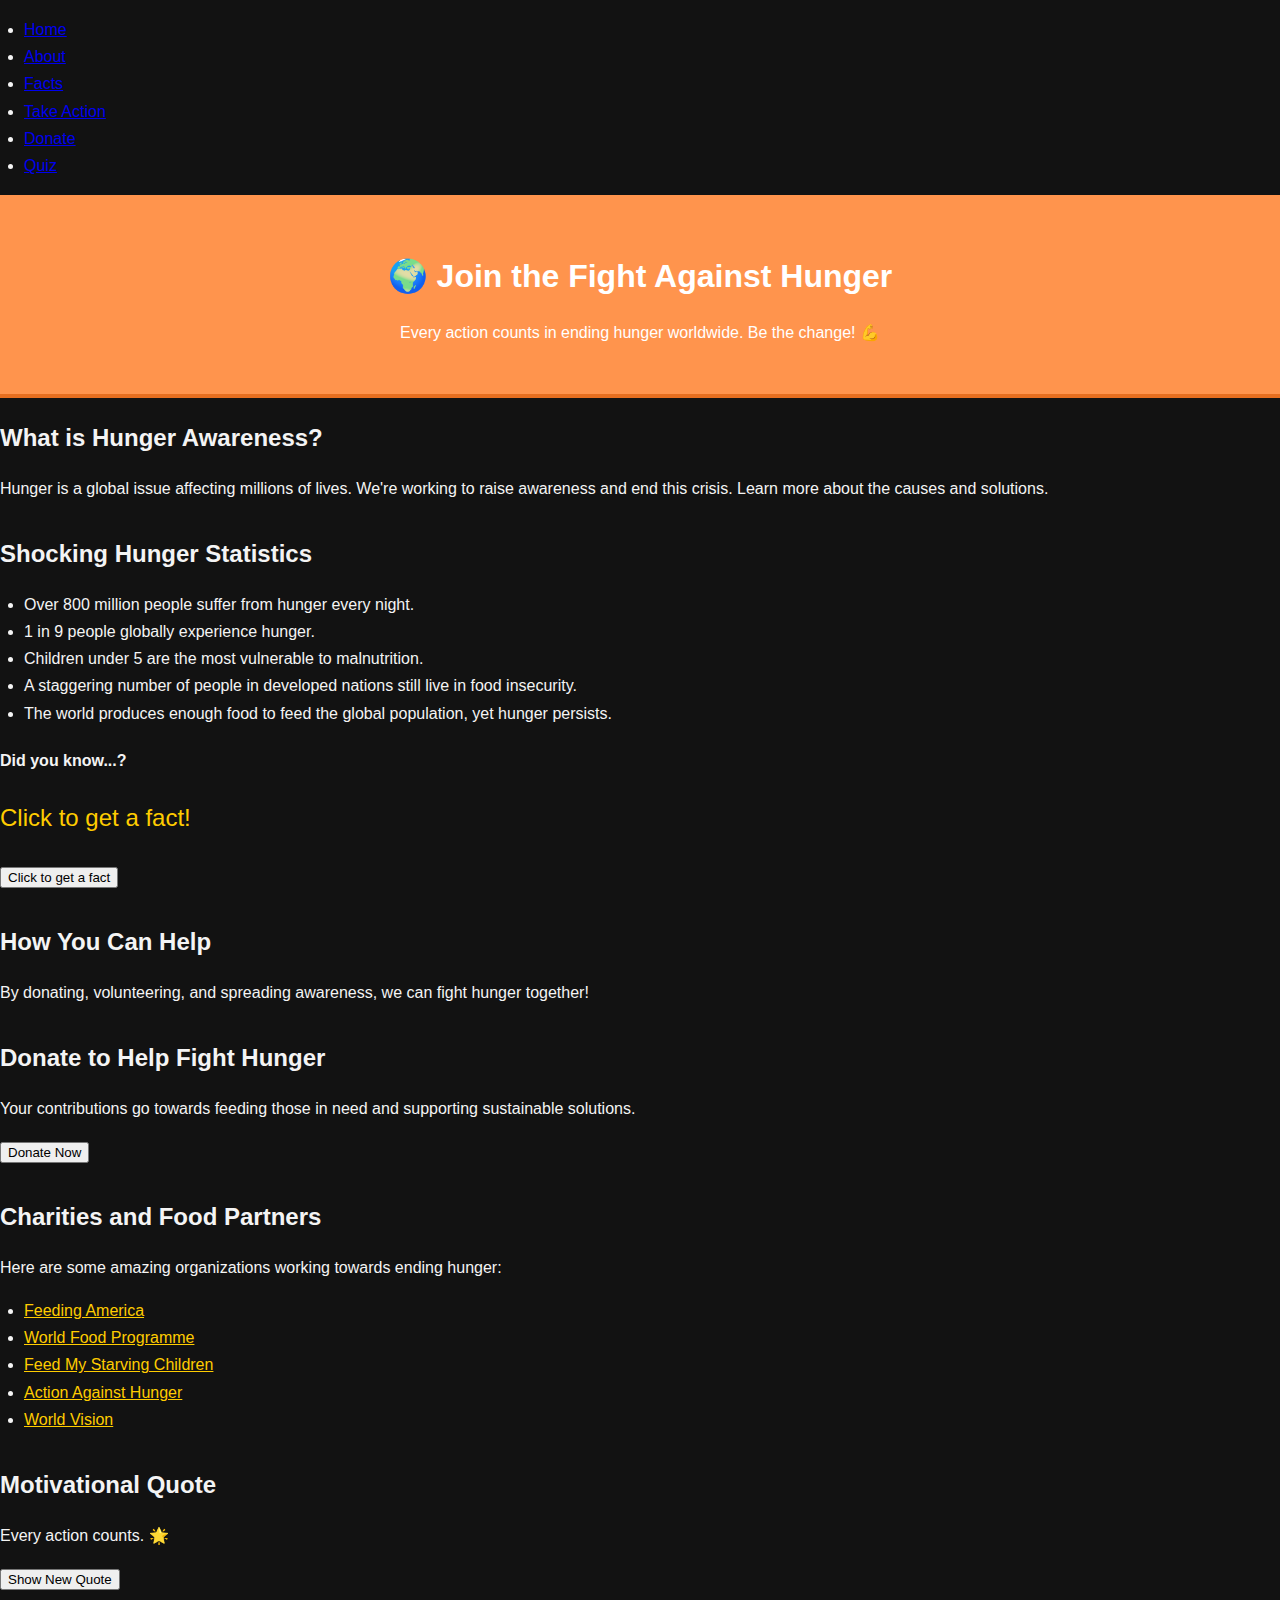
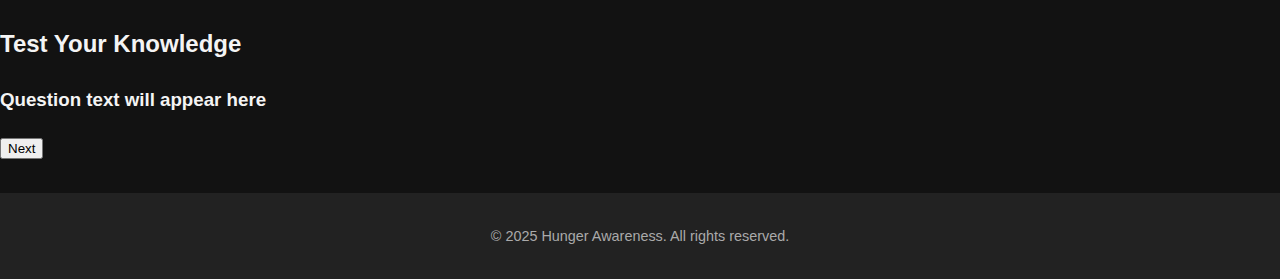
<file: index.html>
<!DOCTYPE html>
<html lang="en">
<head>
    <meta charset="UTF-8">
    <meta name="viewport" content="width=device-width, initial-scale=1.0">
    <title>Hunger Awareness - Home</title>
    <link rel="stylesheet" href="style.css">
</head>
<body>
    <!-- Navigation Bar -->
    <nav>
        <ul>
            <li><a href="#home">Home</a></li>
            <li><a href="#about">About</a></li>
            <li><a href="#facts">Facts</a></li>
            <li><a href="#take-action">Take Action</a></li>
            <li><a href="#donate">Donate</a></li>
            <li><a href="#quiz">Quiz</a></li> <!-- Added Quiz Link -->
        </ul>
    </nav>

    <!-- Hero Section -->
    <header id="home" class="hero">
        <h1>🌍 Join the Fight Against Hunger</h1>
        <p>Every action counts in ending hunger worldwide. Be the change! 💪</p>
    </header>

    <!-- About Section -->
    <section id="about" class="about">
        <h2>What is Hunger Awareness?</h2>
        <p>Hunger is a global issue affecting millions of lives. We're working to raise awareness and end this crisis. Learn more about the causes and solutions.</p>
    </section>

    <!-- Facts Section -->
    <section id="facts" class="facts">
        <h2>Shocking Hunger Statistics</h2>
        <ul>
            <li>Over 800 million people suffer from hunger every night.</li>
            <li>1 in 9 people globally experience hunger.</li>
            <li>Children under 5 are the most vulnerable to malnutrition.</li>
            <li>A staggering number of people in developed nations still live in food insecurity.</li>
            <li>The world produces enough food to feed the global population, yet hunger persists.</li>
        </ul>

        <div id="fact-generator" style="margin-top: 20px;">
            <p><strong>Did you know...?</strong></p>
            <p id="random-fact" style="font-size: 1.5em; color: #ffcc00;">Click to get a fact!</p>
            <button onclick="generateFact()">Click to get a fact</button>
        </div>
    </section>

    <!-- Take Action Section -->
    <section id="take-action" class="action">
        <h2>How You Can Help</h2>
        <p>By donating, volunteering, and spreading awareness, we can fight hunger together!</p>
    </section>

    <!-- Donate Section -->
    <section id="donate" class="donate">
        <h2>Donate to Help Fight Hunger</h2>
        <p>Your contributions go towards feeding those in need and supporting sustainable solutions.</p>
        <button class="cta-button">Donate Now</button>
    </section>

    <!-- Charities and Partners Section -->
    <section id="partners">
        <h2>Charities and Food Partners</h2>
        <p>Here are some amazing organizations working towards ending hunger:</p>
        <ul>
            <li><a href="https://www.feedingamerica.org" target="_blank" style="text-decoration: underline; color: #ffcc00;">Feeding America</a></li>
            <li><a href="https://www.wfp.org" target="_blank" style="text-decoration: underline; color: #ffcc00;">World Food Programme</a></li>
            <li><a href="https://www.fmsc.org" target="_blank" style="text-decoration: underline; color: #ffcc00;">Feed My Starving Children</a></li>
            <li><a href="https://www.actionagainsthunger.org" target="_blank" style="text-decoration: underline; color: #ffcc00;">Action Against Hunger</a></li>
            <li><a href="https://www.worldvision.org" target="_blank" style="text-decoration: underline; color: #ffcc00;">World Vision</a></li>
        </ul>
    </section>

    <!-- Random Quote Section -->
    <section class="quote-section">
        <h2>Motivational Quote</h2>
        <p id="quote">Loading a quote...</p>
        <button onclick="showRandomQuote()">Show New Quote</button>
    </section>

    <!-- Quiz Section -->
    <section id="quiz" class="quiz-section">
        <h2>Test Your Knowledge</h2>
        <div id="quiz-container">
            <h3 id="question">Question text will appear here</h3>
            <div id="answer-buttons" class="answer-buttons"></div>
            <button id="next-btn" class="next-btn">Next</button>
        </div>
    </section>

    <!-- Footer -->
    <footer>
        <p>&copy; 2025 Hunger Awareness. All rights reserved.</p>
    </footer>

    <script src="homepage.js"></script>
</body>
</html>
</file>
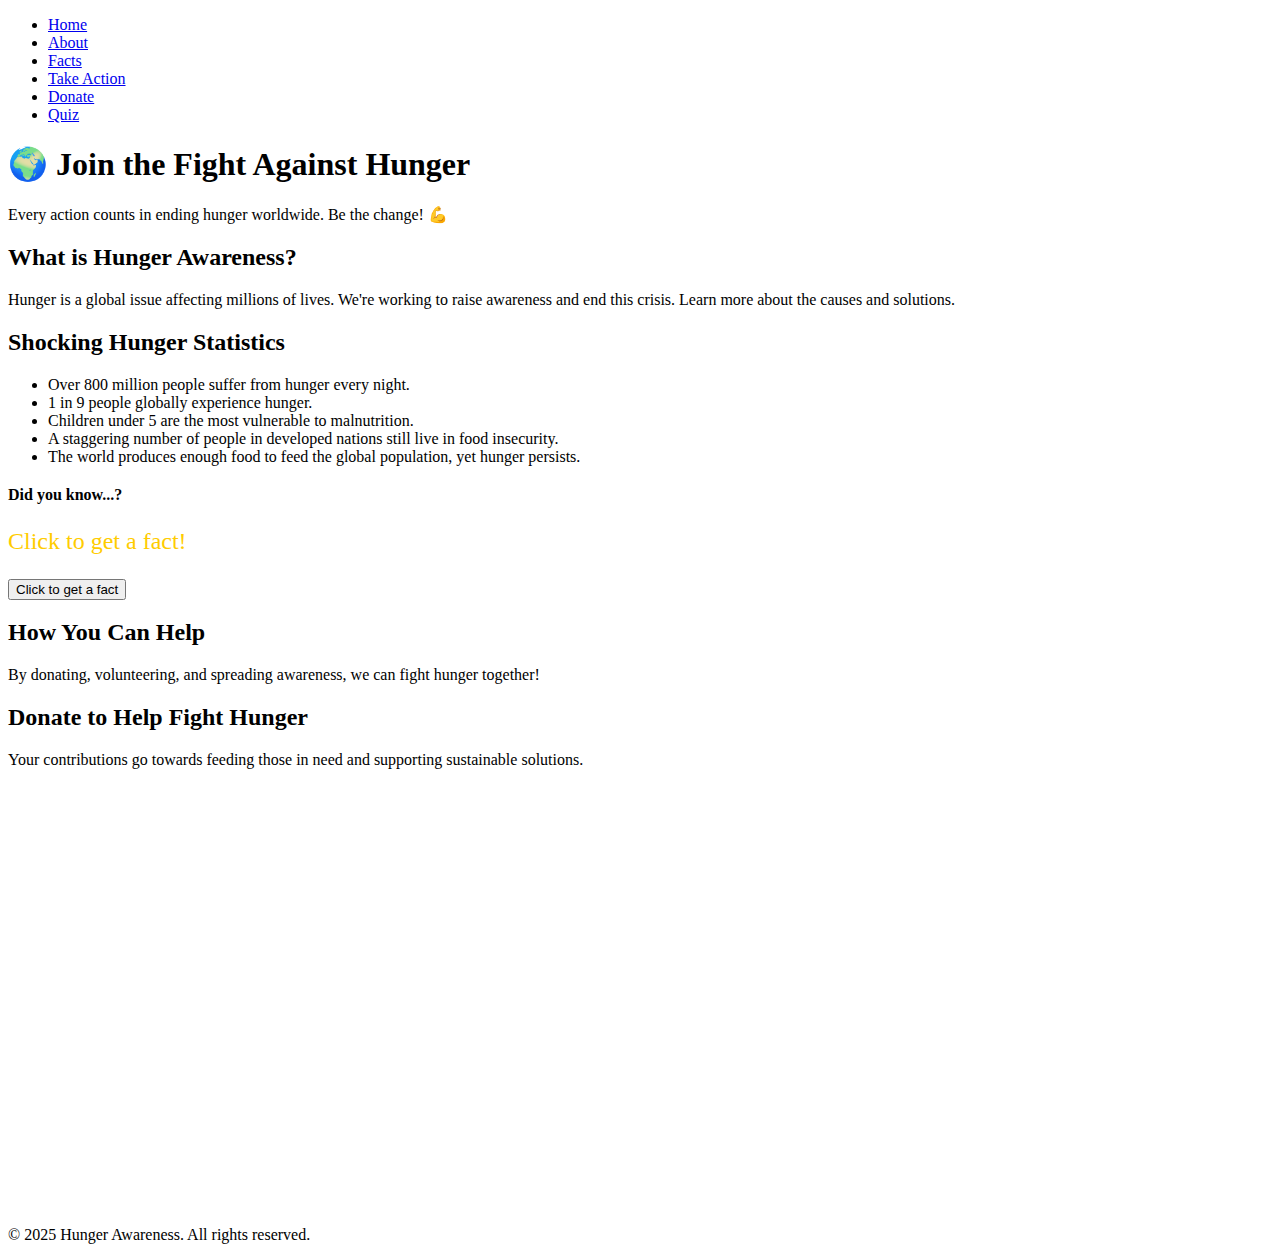
<file: docs/index.html>
<!DOCTYPE html>
<html lang="en">
<head>
    <meta charset="UTF-8">
    <meta name="viewport" content="width=device-width, initial-scale=1.0">
    <title>Hunger Awareness - Home</title>
    <link rel="stylesheet" href="style.css">
    <style>
        .section {
            opacity: 0;
            transform: translateY(50px);
            transition: all 0.8s ease-in-out;
        }

        .fade-in {
            opacity: 1;
            transform: translateY(0);
        }
    </style>
</head>
<body>
    <!-- Navigation Bar -->
    <nav>
        <ul>
            <li><a href="#home">Home</a></li>
            <li><a href="#about">About</a></li>
            <li><a href="#facts">Facts</a></li>
            <li><a href="#take-action">Take Action</a></li>
            <li><a href="#donate">Donate</a></li>
            <li><a href="#quiz">Quiz</a></li> <!-- Added Quiz Link -->
        </ul>
    </nav>

    <!-- Hero Section -->
    <header id="home" class="hero section">
        <h1>🌍 Join the Fight Against Hunger</h1>
        <p>Every action counts in ending hunger worldwide. Be the change! 💪</p>
    </header>

    <!-- About Section -->
    <section id="about" class="about section">
        <h2>What is Hunger Awareness?</h2>
        <p>Hunger is a global issue affecting millions of lives. We're working to raise awareness and end this crisis. Learn more about the causes and solutions.</p>
    </section>

    <!-- Facts Section -->
    <section id="facts" class="facts section">
        <h2>Shocking Hunger Statistics</h2>
        <ul>
            <li>Over 800 million people suffer from hunger every night.</li>
            <li>1 in 9 people globally experience hunger.</li>
            <li>Children under 5 are the most vulnerable to malnutrition.</li>
            <li>A staggering number of people in developed nations still live in food insecurity.</li>
            <li>The world produces enough food to feed the global population, yet hunger persists.</li>
        </ul>

        <div id="fact-generator" style="margin-top: 20px;">
            <p><strong>Did you know...?</strong></p>
            <p id="random-fact" style="font-size: 1.5em; color: #ffcc00;">Click to get a fact!</p>
            <button onclick="generateFact()">Click to get a fact</button>
        </div>
    </section>

    <!-- Take Action Section -->
    <section id="take-action" class="action section">
        <h2>How You Can Help</h2>
        <p>By donating, volunteering, and spreading awareness, we can fight hunger together!</p>
    </section>

    <!-- Donate Section -->
    <section id="donate" class="donate section">
        <h2>Donate to Help Fight Hunger</h2>
        <p>Your contributions go towards feeding those in need and supporting sustainable solutions.</p>
    </section>

    <!-- Charities and Partners Section -->
    <section id="partners" class="section">
        <h2>Charities and Food Partners</h2>
        <p>Here are some amazing organizations working towards ending hunger:</p>
        <ul>
            <li><a href="https://www.feedingamerica.org" target="_blank" style="text-decoration: underline; color: #ffcc00;">Feeding America</a></li>
            <li><a href="https://www.wfp.org" target="_blank" style="text-decoration: underline; color: #ffcc00;">World Food Programme</a></li>
            <li><a href="https://www.fmsc.org" target="_blank" style="text-decoration: underline; color: #ffcc00;">Feed My Starving Children</a></li>
            <li><a href="https://www.actionagainsthunger.org" target="_blank" style="text-decoration: underline; color: #ffcc00;">Action Against Hunger</a></li>
            <li><a href="https://www.worldvision.org" target="_blank" style="text-decoration: underline; color: #ffcc00;">World Vision</a></li>
        </ul>
    </section>

    <!-- Random Quote Section -->
    <section class="quote-section section">
        <h2>Motivational Quote</h2>
        <p id="quote">Loading a quote...</p>
        <button onclick="showRandomQuote()">Show New Quote</button>
    </section>

    <!-- Quiz Section -->
    <section id="quiz" class="quiz-section section">
        <h2>Test Your Knowledge</h2>
        <div id="quiz-container">
            <h3 id="question">Question text will appear here</h3>
            <div id="answer-buttons" class="answer-buttons"></div>
            <button id="next-btn" class="next-btn">Next</button>
        </div>
    </section>

    <!-- Footer -->
    <footer>
        <p>&copy; 2025 Hunger Awareness. All rights reserved.</p>
    </footer>

    <!-- Main JS -->
    <script src="homepage.js"></script>

    <!-- Scroll Fade-in Script -->
    <script>
        const sections = document.querySelectorAll('.section');

        function fadeInOnScroll() {
            const triggerBottom = window.innerHeight * 0.85;
            sections.forEach(section => {
                const boxTop = section.getBoundingClientRect().top;
                if (boxTop < triggerBottom) {
                    section.classList.add('fade-in');
                } else {
                    section.classList.remove('fade-in');
                }
            });
        }

        window.addEventListener('scroll', fadeInOnScroll);
        window.addEventListener('load', fadeInOnScroll);
    </script>
</body>
</html>
</file>
<file: style.css>
/* Base Styles */
body {
  margin: 0;
  font-family: 'Segoe UI', sans-serif;
  background-color: #121212;
  color: #f4f4f4;
  line-height: 1.7;
}

/* Header */
header {
  background-color: #ff944d;
  color: white;
  text-align: center;
  padding: 2rem 1rem;
  border-bottom: 4px solid #e66e1f;
}

main {
  padding: 2rem;
  max-width: 850px;
  margin: auto;
  margin-top: 1rem; /* Optional space below navbar */
}

h1, h2 {
  margin-bottom: 0.6rem;
}

section {
  margin-bottom: 2rem;
}

ul {
  padding-left: 1.5rem;
  list-style: disc;
}

/* Footer */
footer {
  text-align: center;
  padding: 1rem;
  background-color: #222;
  font-size: 0.9rem;
  color: #aaa;
  margin-top: 2rem;
}

/* Navbar */
.navbar {
  background-color: #1a1a1a;
  padding: 0.5rem 1rem;
  border-bottom: 3px solid #ff944d;
  position: relative;
  z-index: 1000;
}

.navbar ul {
  list-style: none;
  padding: 0;
  margin: 0;
  display: flex;
  justify-content: space-around;
  flex-wrap: wrap;
}

.navbar li {
  margin: 0;
}

.navbar a {
  display: inline-block;
  padding: 0.6rem 1.2rem;
  color: white;
  background-color: #ff944d;
  text-decoration: none;
  font-weight: bold;
  border-radius: 6px;
  transition: transform 0.2s ease, box-shadow 0.3s ease, background-color 0.3s ease;
}

.navbar a:hover {
  background-color: #e66e1f;
  transform: scale(1.05);
  box-shadow: 0 0 12px rgba(255, 204, 0, 0.5);
}

/* General Buttons */
.action-button {
  background-color: #ff944d;
  color: white;
  border: none;
  padding: 0.6rem 1.2rem;
  border-radius: 5px;
  cursor: pointer;
  font-size: 1rem;
  transition: transform 0.2s ease, box-shadow 0.3s ease;
}

.action-button:hover {
  background-color: #e66e1f;
  transform: scale(1.05);
  box-shadow: 0 0 15px rgba(255, 204, 0, 0.6);
}

/* Random Fact */
#fact-output {
  margin-top: 1rem;
  font-style: italic;
  color: #ddd;
}

/* Image Banner */
.banner {
  position: relative;
  z-index: 1;
}

.banner img {
  width: 100%;
  height: auto;
  border-radius: 10px;
  margin-top: 1rem;
}

/* Call to Action Section */
.cta-section {
  text-align: center;
  background-color: #1f1f1f;
  padding: 2rem;
  border-radius: 10px;
  margin-top: 2rem;
}

.cta-section h2 {
  color: #ff944d;
  margin-bottom: 1rem;
}

.cta-section p {
  font-size: 1.1rem;
  color: #ccc;
  margin-bottom: 1.5rem;
}

.highlight-stats {
  list-style: none;
  padding: 0;
  margin-bottom: 1.5rem;
}

.highlight-stats li {
  color: #f4f4f4;
  font-size: 1.1rem;
  margin: 0.5rem 0;
}

/* Button inside CTA */
.nav-button {
  display: inline-block;
  text-align: center;
  padding: 0.7rem 1rem;
  background-color: #ff944d;
  color: white;
  border-radius: 8px;
  text-decoration: none;
  font-weight: bold;
  box-shadow: 0 2px 5px rgba(0,0,0,0.15);
  transition: transform 0.2s ease, background-color 0.3s ease, box-shadow 0.3s ease;
}

.nav-button:hover {
  background-color: #e66e1f;
  transform: scale(1.05);
  box-shadow: 0 0 15px rgba(255, 204, 0, 0.4);
}
</file>
<file: docs/style.css>

</file>
